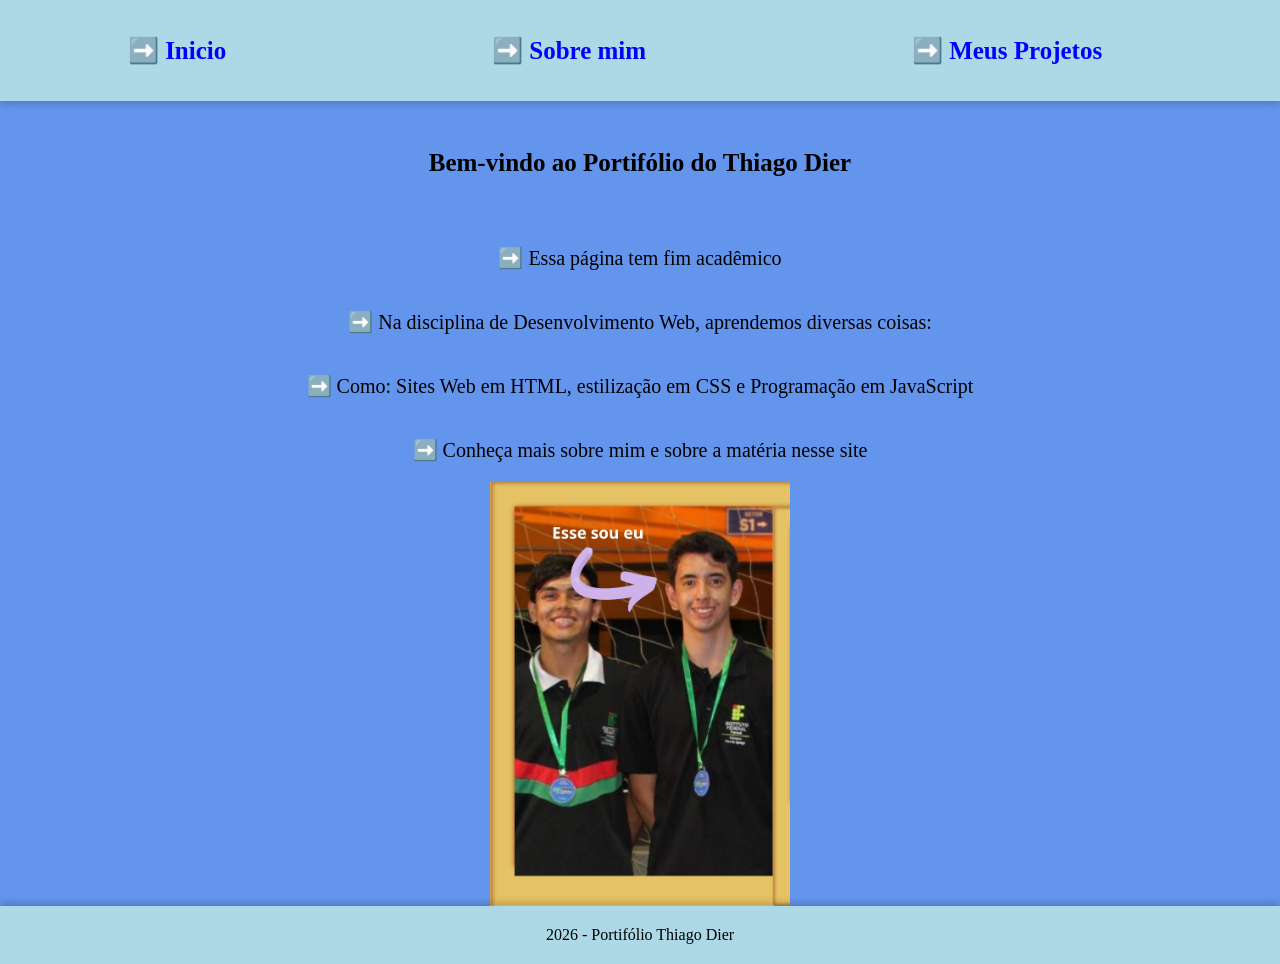
<file: index.html>
<!DOCTYPE html>
<html lang="pt-br">
<head>
    <meta charset="UTF-8">
    <title>Portifólio Thiago Dier</title>
    <link rel="stylesheet" href="style.css">
</head>
<body>
    <header>
        <ul>
            <li><a href="index.html" class="menu">➡️ Inicio</a></li>
            <li><a href="sobre.html" class="menu">➡️ Sobre mim</a></li>
            <li><a href="projetos.html" class="menu">➡️ Meus Projetos</a></li>
        </ul>
    </header>
    <h1>
        <p class="titulo">Bem-vindo ao Portifólio do Thiago Dier</p>
    </h1>
        <p class="textos">➡️ Essa página tem fim acadêmico</p>

        <p class="textos">➡️ Na disciplina de Desenvolvimento Web, aprendemos diversas coisas:</p>

        <p class="textos">➡️ Como: Sites Web em HTML, estilização em CSS e Programação em JavaScript</p>

        <p class="textos">➡️ Conheça mais sobre mim e sobre a matéria nesse site</p>

        <img class="foto" src="img/minha-foto.png" width="300" alt="">
    <footer>
        2026 - Portifólio Thiago Dier
    </footer>
</body>
</html>
</file>
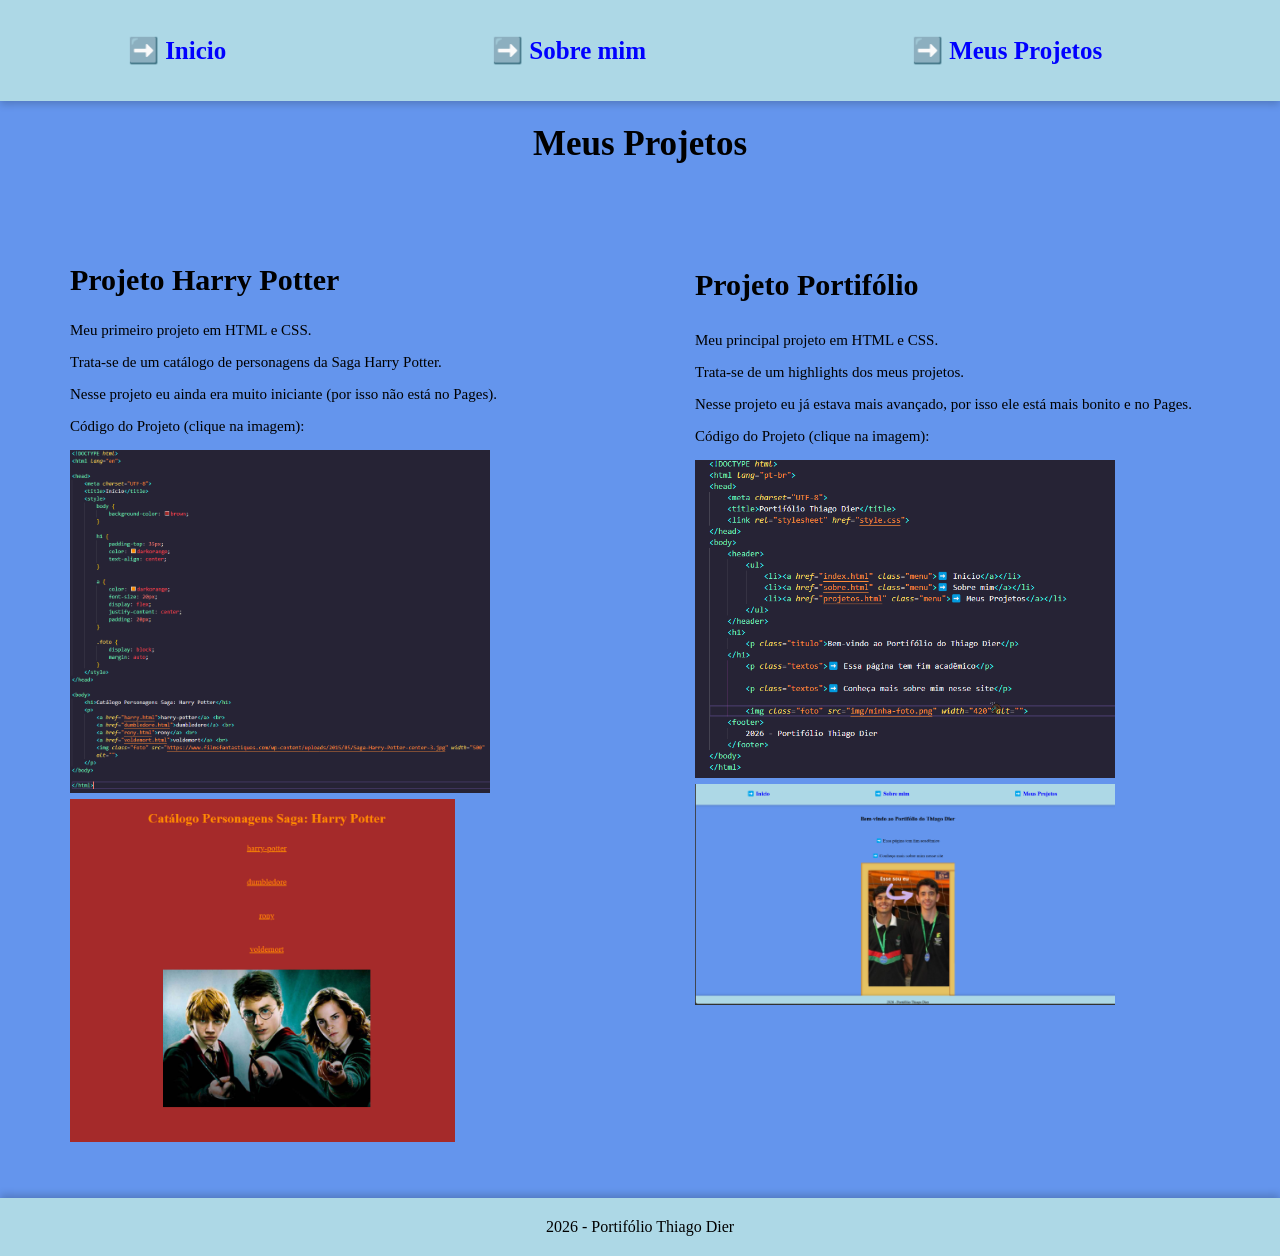
<file: projetos.html>
<!DOCTYPE html>
<html lang="en">

<head>
    <meta charset="UTF-8">
    <title>Projetos</title>
    <link rel="stylesheet" href="style.css">
</head>

<body>
    <header>
        <ul>
            <li><a href="index.html" class="menu">➡️ Inicio</a></li>
            <li><a href="sobre.html" class="menu">➡️ Sobre mim</a></li>
            <li><a href="projetos.html" class="menu">➡️ Meus Projetos</a></li>
        </ul>
    </header>

    <main>
        <h1>Meus Projetos</h1>

        <div class="container-projetos">

            <div class="projeto">
                <h2>Projeto Harry Potter</h2>
                <p class="texto">Meu primeiro projeto em HTML e CSS.</p>
                <p class="texto">Trata-se de um catálogo de personagens da Saga Harry Potter.</p>
                <p class="texto">Nesse projeto eu ainda era muito iniciante (por isso não está no Pages).</p>
                <p class="texto">Código do Projeto (clique na imagem): </p>

                <a class="menu" href="https://github.com/Thiago-Dier/harry-potter.html/tree/main">
                    <img src="img/portifolio.png" width="420">
                </a>

                <a class="menu" href="https://github.com/Thiago-Dier/harry-potter.html/tree/main">
                    <img src="img/harry.png" width="385">
                </a>
            </div>
            <div class="projeto">
                <h3>Projeto Portifólio</h3>
                <p class="texto">Meu principal projeto em HTML e CSS.</p>
                <p class="texto">Trata-se de um highlights dos meus projetos.</p>
                <p class="texto">Nesse projeto eu já estava mais avançado, por isso ele está mais bonito e no Pages.</p>
                <p class="texto">Código do Projeto (clique na imagem): </p>

                <a class="menu" href="https://github.com/Thiago-Dier/portifolio.html">
                    <img src="img/index-portifolio.png" width="420">
                </a>

                <a class="menu" href="https://github.com/Thiago-Dier/portifolio.html">
                    <img src="img/inicio-portifolio.png" width="420">
                </a>
            </div>
        </div>
    </main>
    <footer>
        2026 - Portifólio Thiago Dier
    </footer>
</body>

</html>
</file>
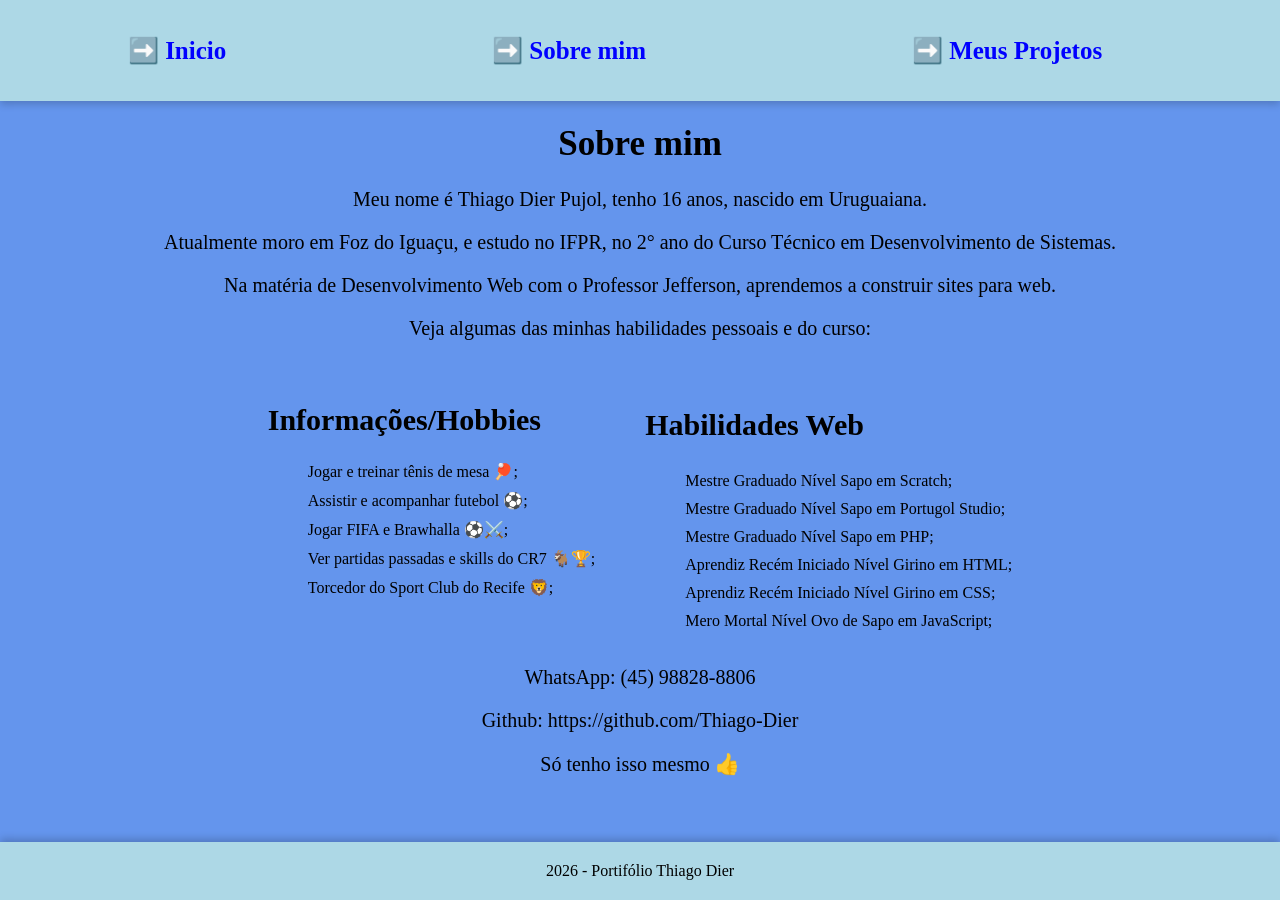
<file: sobre-mim.html>
<!DOCTYPE html>
<html lang="en">

<head>
    <meta charset="UTF-8">
    <title>Sobre mim</title>
    <link rel="stylesheet" href="style.css">
</head>

<body>
    <header>
        <ul>
            <li><a href="index.html" class="menu">➡️ Inicio</a></li>
            <li><a href="sobre.html" class="menu">➡️ Sobre mim</a></li>
            <li><a href="projetos.html" class="menu">➡️ Meus Projetos</a></li>
        </ul>
    </header>

    <main>

        <h1>Sobre mim</h1>

        <p class="textos">Meu nome é Thiago Dier Pujol, tenho 16 anos, nascido em Uruguaiana.</p>
        <p class="textos">Atualmente moro em Foz do Iguaçu, e estudo no IFPR, no 2° ano do Curso Técnico em Desenvolvimento de
            Sistemas.</p>
        <p class="textos">Na matéria de Desenvolvimento Web com o Professor Jefferson, aprendemos a construir sites para web.</p>
        <p class="textos">Veja algumas das minhas habilidades pessoais e do curso:</p>

        <br>
        <div class="habilidades-container">
    <div>
        <h2>Informações/Hobbies</h2>
        <ul class="lista">
            <li>Jogar e treinar tênis de mesa 🏓;</li>
            <li>Assistir e acompanhar futebol ⚽;</li>
            <li>Jogar FIFA e Brawhalla ⚽⚔️;</li>
            <li>Ver partidas passadas e skills do CR7 🐐🏆;</li>
            <li>Torcedor do Sport Club do Recife 🦁;</li>
        </ul>
    </div>

    <div>
        <h3>Habilidades Web</h3>
        <ul class="lista">
            <li>Mestre Graduado Nível Sapo em Scratch;</li>
            <li>Mestre Graduado Nível Sapo em Portugol Studio;</li>
            <li>Mestre Graduado Nível Sapo em PHP;</li>
            <li>Aprendiz Recém Iniciado Nível Girino em HTML;</li>
            <li>Aprendiz Recém Iniciado Nível Girino em CSS;</li>
            <li>Mero Mortal Nível Ovo de Sapo em JavaScript;</li>
        </ul>
    </div>
</div>

    <p class="textos">WhatsApp: (45) 98828-8806</p>
    <p class="textos">Github: https://github.com/Thiago-Dier</p>
    <p class="textos">Só tenho isso mesmo 👍</p>

    </main>
    <footer>
        2026 - Portifólio Thiago Dier
    </footer>
</body>

</html>
</file>
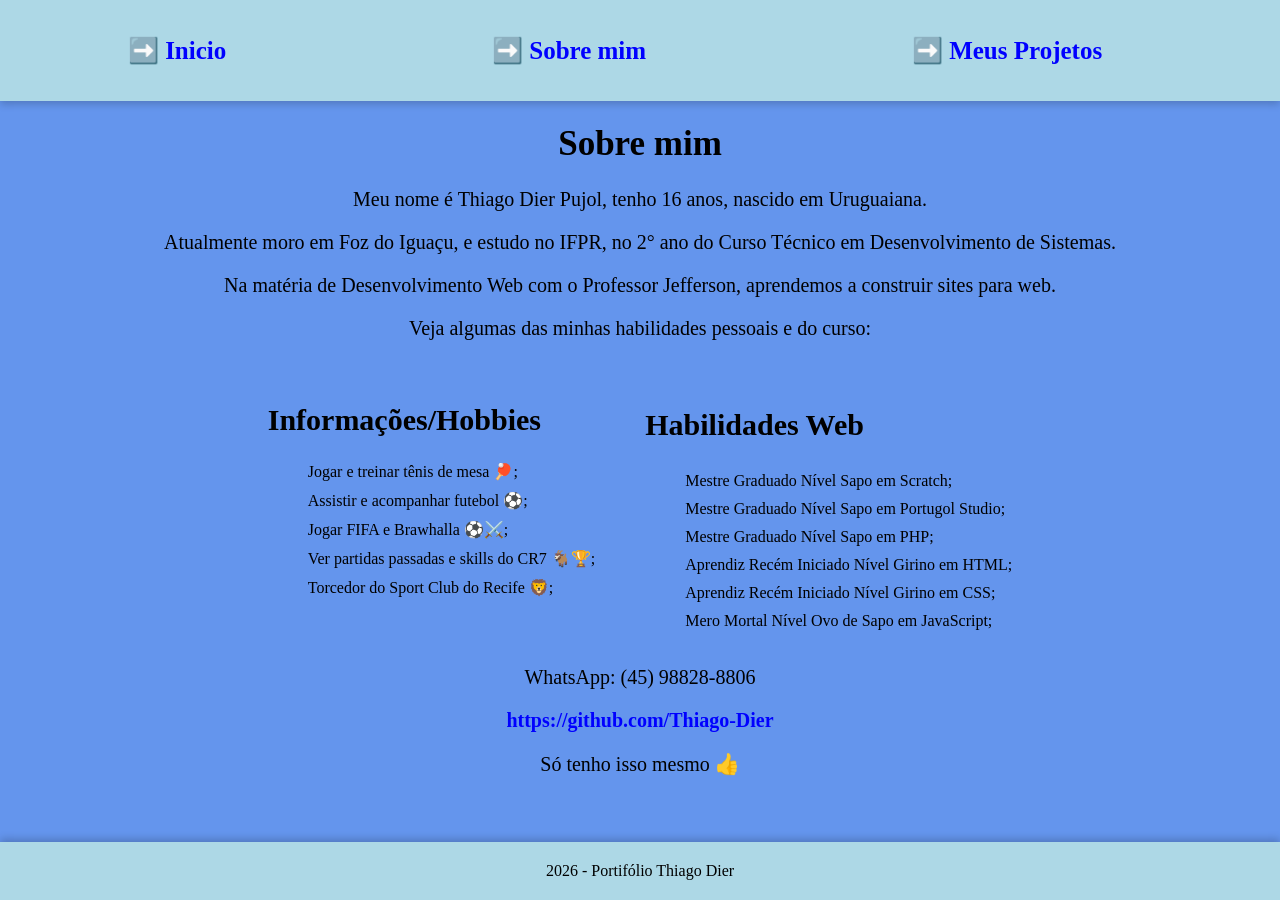
<file: sobre.html>
<!DOCTYPE html>
<html lang="en">

<head>
    <meta charset="UTF-8">
    <title>Sobre mim</title>
    <link rel="stylesheet" href="style.css">
</head>

<body>
    <header>
        <ul>
            <li><a href="index.html" class="menu">➡️ Inicio</a></li>
            <li><a href="sobre.html" class="menu">➡️ Sobre mim</a></li>
            <li><a href="projetos.html" class="menu">➡️ Meus Projetos</a></li>
        </ul>
    </header>

    <main>

        <h1>Sobre mim</h1>

        <p class="textos">Meu nome é Thiago Dier Pujol, tenho 16 anos, nascido em Uruguaiana.</p>
        <p class="textos">Atualmente moro em Foz do Iguaçu, e estudo no IFPR, no 2° ano do Curso Técnico em Desenvolvimento de
            Sistemas.</p>
        <p class="textos">Na matéria de Desenvolvimento Web com o Professor Jefferson, aprendemos a construir sites para web.</p>
        <p class="textos">Veja algumas das minhas habilidades pessoais e do curso:</p>

        <br>
        <div class="habilidades-container">
    <div>
        <h2>Informações/Hobbies</h2>
        <ul class="lista">
            <li>Jogar e treinar tênis de mesa 🏓;</li>
            <li>Assistir e acompanhar futebol ⚽;</li>
            <li>Jogar FIFA e Brawhalla ⚽⚔️;</li>
            <li>Ver partidas passadas e skills do CR7 🐐🏆;</li>
            <li>Torcedor do Sport Club do Recife 🦁;</li>
        </ul>
    </div>

    <div>
        <h3>Habilidades Web</h3>
        <ul class="lista">
            <li>Mestre Graduado Nível Sapo em Scratch;</li>
            <li>Mestre Graduado Nível Sapo em Portugol Studio;</li>
            <li>Mestre Graduado Nível Sapo em PHP;</li>
            <li>Aprendiz Recém Iniciado Nível Girino em HTML;</li>
            <li>Aprendiz Recém Iniciado Nível Girino em CSS;</li>
            <li>Mero Mortal Nível Ovo de Sapo em JavaScript;</li>
        </ul>
    </div>
</div>

    <p class="textos">WhatsApp: (45) 98828-8806</p>
    <p class="textos"><a href"https://github.com/Thiago-Dier" class="menu">https://github.com/Thiago-Dier</a></p>
    <p class="textos">Só tenho isso mesmo 👍</p>

    </main>
    <footer>
        2026 - Portifólio Thiago Dier
    </footer>
</body>

</html>
</file>
<file: style.css>
html,
body {
    height: 100%;
    margin: 0;
}

body {
    display: flex;
    flex-direction: column;
}

main {
    flex: 1;
}

body {
    background-color: cornflowerblue;
}

header ul {
    display: flex;
    justify-content: space-around;
    list-style: none;
    padding: 0;
}

header li {
    font-size: 25px;
    color: aquamarine;
    display: inline;
    margin-right: 50px;
}

.lista li {
    display: block;
    margin: 10px 0;
}

a.menu {
    text-decoration: none;
    color: blue;
}

a.menu:visited {
    color: blue;
}

a.menu:hover {
    color: aqua;
    transition: 0.3s;
}

a {
    text-decoration: none;
    font-weight: bold;
}

header {
    background-color: lightblue;
    padding: 20px;
    text-align: center;
    box-shadow: 0px 3px 8px rgba(0, 0, 0, 0.2);
}

h2, h3 {
    color: black;
    font-weight: bold;
    font-size: 30px;
}

footer {
    background-color: lightblue;
    padding: 20px;
    text-align: center;
    box-shadow: 0px -3px 8px rgba(0, 0, 0, 0.2);
    margin-top: auto;
}

h1 {
    text-align: center;
    font-size: 35px;
    color: black;
}

.textos {
    justify-content: center;
    text-align: center;
    font-size: 20px;
    color: black;
}

.titulo {
    font-size: 25px;
    color: black;
    text-align: center;
}

.foto {
    display: block;
    margin: auto;
}

.habilidades-container {
    display: flex;
    justify-content: center;
    gap: 50px;
}

.projeto {
    flex: 1;
    min-width: 300px;   
    font-size: 25px;
    color: black;
    padding: 30px;
}

.texto {
    font-size: 15px;
}

.container-projetos {
    display: flex;
    justify-content: center;
    gap: 50px;
    flex-wrap: wrap;
    max-width: 1200px;
    margin: 0 auto;
    padding: 20px; 
}
</file>
